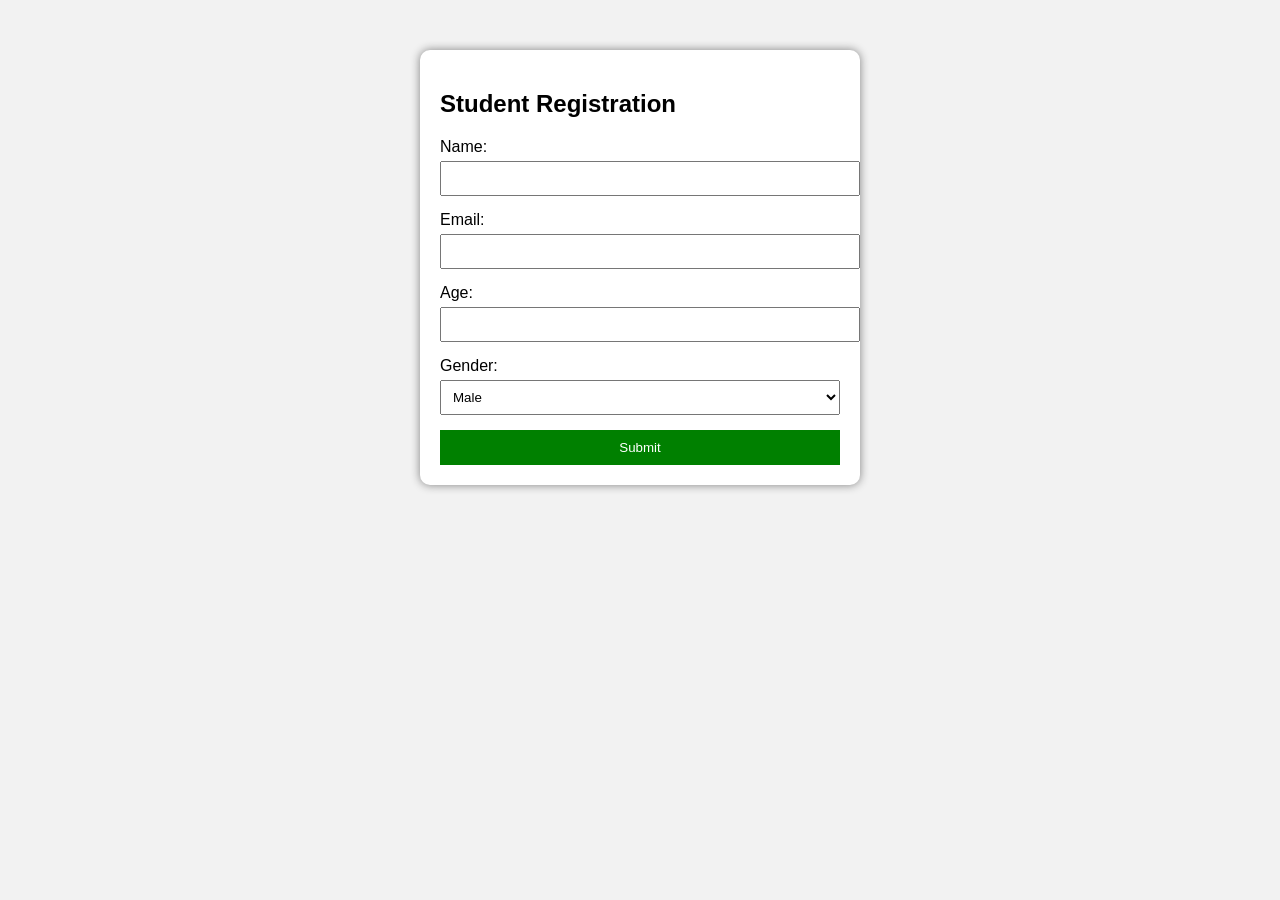
<file: index.html>
<!DOCTYPE html>
<html>
<head>
    <title>Student Form</title>
    <link rel="stylesheet" href="style.css">
</head>
<body>

<div class="container">
    <h2>Student Registration</h2>

    <form id="studentForm">

        Name:
        <input type="text" id="name" required>

        Email:
        <input type="email" id="email" required>

        Age:
        <input type="number" id="age" required>

        Gender:
        <select id="gender">
            <option>Male</option>
            <option>Female</option>
        </select>

        <button type="submit">Submit</button>

    </form>
</div>

<script>
document.getElementById("studentForm").addEventListener("submit", function(e) {

    e.preventDefault(); // stop refresh

    let name = document.getElementById("name").value;
    let email = document.getElementById("email").value;
    let age = document.getElementById("age").value;
    let gender = document.getElementById("gender").value;

    let student = {
        name: name,
        email: email,
        age: age,
        gender: gender
    };

    // Get existing data
    let students = JSON.parse(localStorage.getItem("students")) || [];

    students.push(student);

    localStorage.setItem("students", JSON.stringify(students));

    alert("Student Data Saved!");

    document.getElementById("studentForm").reset();
});
</script>

</body>
</html>
</file>
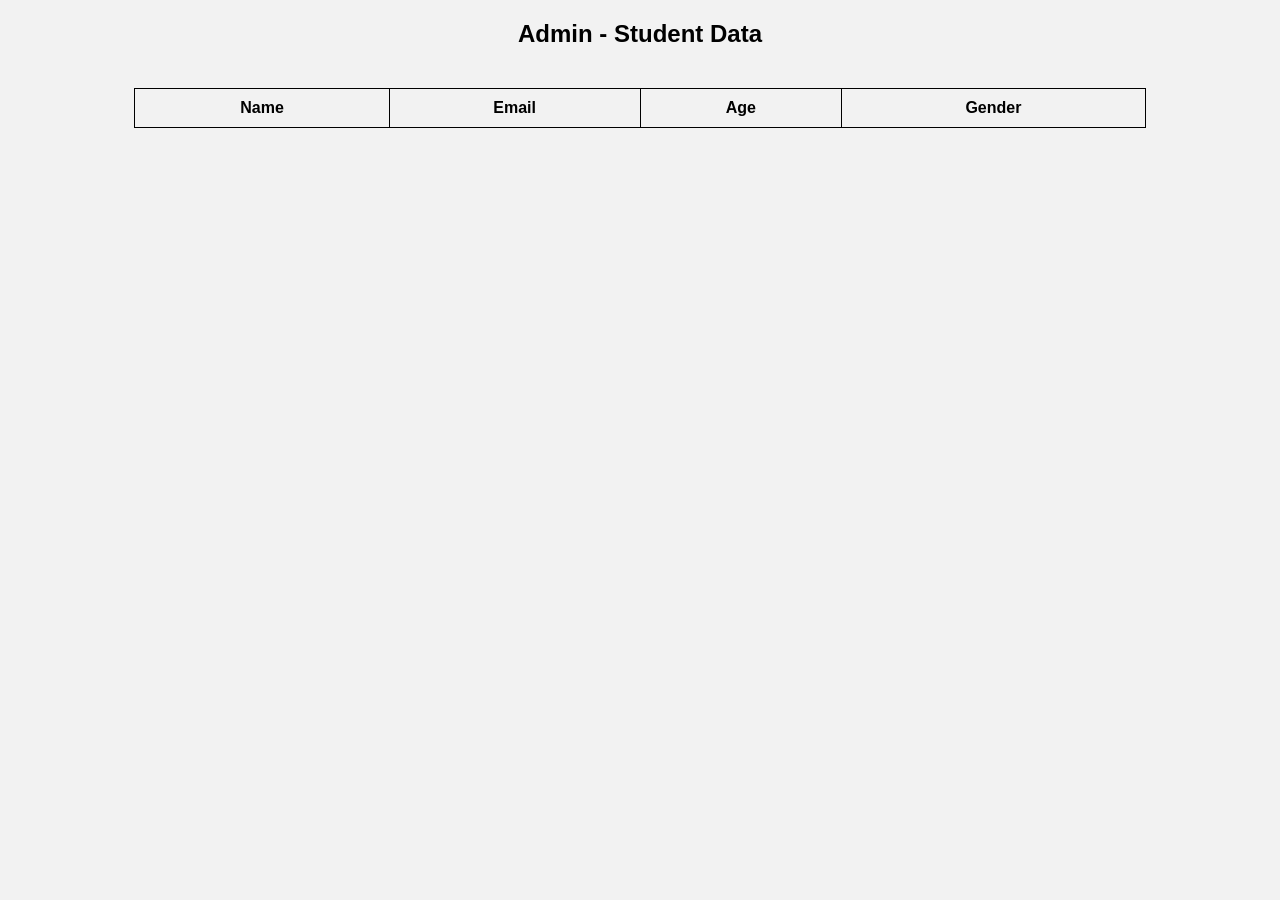
<file: admin.html>
<!DOCTYPE html>
<html>
<head>
    <title>Admin Panel</title>
    <link rel="stylesheet" href="style.css">
</head>
<body> 

<h2 style="text-align:center;">Admin - Student Data</h2>

<table>
    <thead>
        <tr>
            <th>Name</th>
            <th>Email</th>
            <th>Age</th>
            <th>Gender</th>
        </tr>
    </thead>
    <tbody id="tableBody">
    </tbody>
</table>

<script>
let students = JSON.parse(localStorage.getItem("students")) || [];

let tableBody = document.getElementById("tableBody");

students.forEach(student => {
    let row = `
        <tr>
            <td>${student.name}</td>
            <td>${student.email}</td>
            <td>${student.age}</td>
            <td>${student.gender}</td>
        </tr>
    `;
    tableBody.innerHTML += row;
});
</script>

</body>
</html>
</file>
<file: style.css>
body {
    font-family: Arial, sans-serif;
    background-color: #f2f2f2;
}

.container {
    width: 400px;
    margin: 50px auto;
    background: white;
    padding: 20px;
    border-radius: 10px;
    box-shadow: 0px 0px 10px gray;
}

input, select {
    width: 100%;
    padding: 8px;
    margin: 5px 0 15px 0;
}

button {
    background-color: green;
    color: white;
    padding: 10px;
    border: none;
    width: 100%;
    cursor: pointer;
}

button:hover {
    background-color: darkgreen;
}

table {
    width: 80%;
    margin: 40px auto;
    border-collapse: collapse;
}

th, td {
    border: 1px solid black;
    padding: 10px;
    text-align: center;
}
</file>
